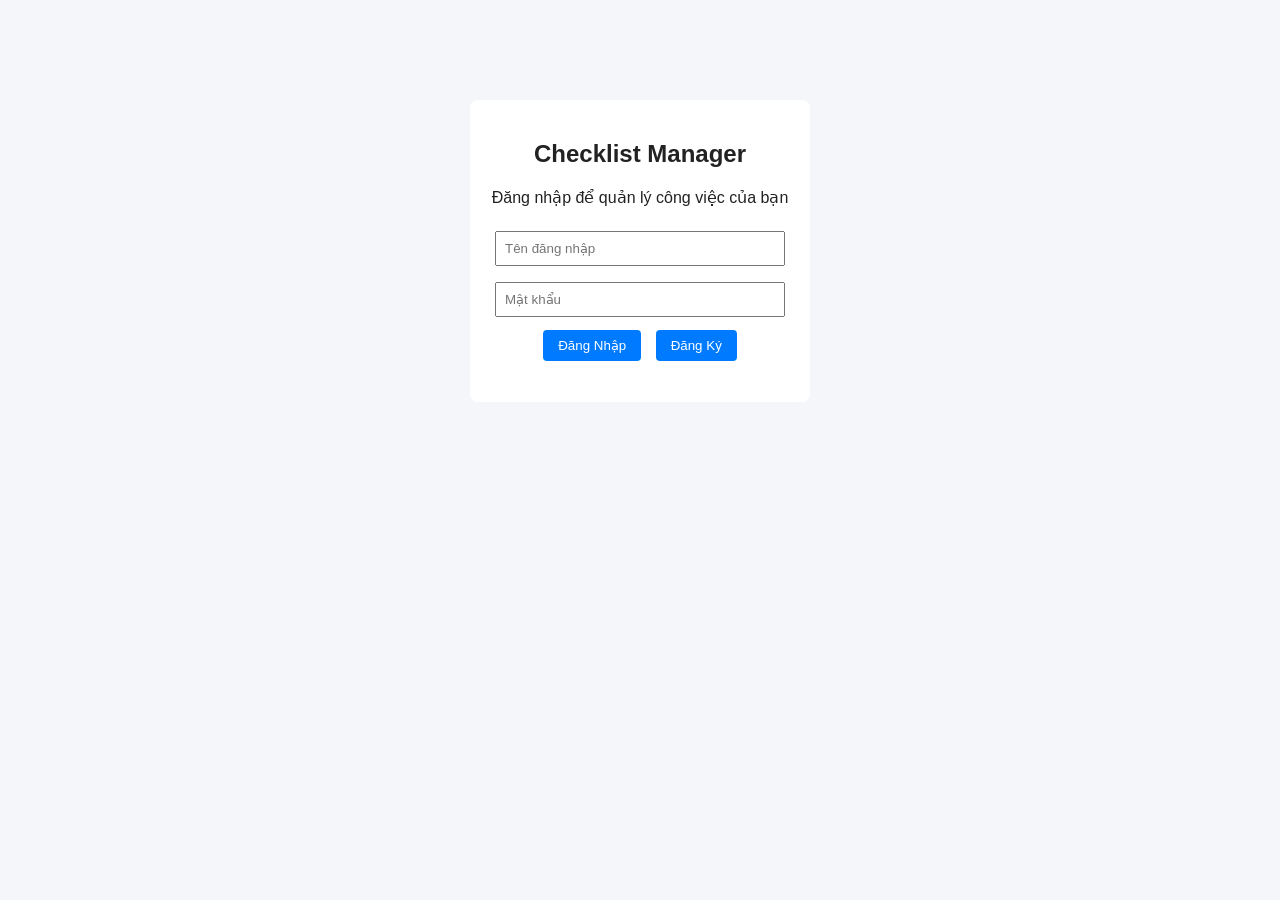
<file: index.html>
<!DOCTYPE html>
<html lang="vi">
<head>
    <meta charset="UTF-8">
    <meta name="viewport" content="width=device-width, initial-scale=1.0">
    <title>Checklist Manager - Đăng Nhập</title>
    <link rel="stylesheet" href="css/style.css">
</head>
<body>

<div class="auth-container">
    <h2> Checklist Manager</h2>
    <p class="subtitle">Đăng nhập để quản lý công việc của bạn</p>

    <div class="input-group">
        <input type="text" id="username" placeholder="Tên đăng nhập" autocomplete="off">
    </div>
    
    <div class="input-group">
        <input type="password" id="password" placeholder="Mật khẩu">
    </div>

    <div class="btn-group">
        <button class="btn-login" onclick="login()">Đăng Nhập</button>
        <button class="btn-register" onclick="register()">Đăng Ký</button>
    </div>

    <p id="message"></p>
</div>

<script src="js/auth.js"></script>
</body>
</html>
</file>
<file: css/style.css>
body {
    font-family: Arial, sans-serif;
    margin: 0;
    background: #f4f6f9;
}

.center {
    text-align: center;
    margin-top: 20px;
}

.auth-container {
    width: 300px;
    margin: 100px auto;
    text-align: center;
    background: white;
    padding: 20px;
    border-radius: 8px;
}

input {
    width: 90%;
    padding: 8px;
    margin: 8px 0;
}

button {
    padding: 8px 15px;
    margin: 5px;
    cursor: pointer;
    background: #007bff;
    color: white;
    border: none;
    border-radius: 4px;
}

button:hover {
    background: #0056b3;
}

.menu-container {
    text-align: center;
    margin-top: 40px;
}

header {
    display: flex;
    justify-content: space-between;
    align-items: center;
    padding: 15px;
    background: #007bff;
    color: white;
}

.task-input {
    text-align: center;
    margin: 20px;
}

table {
    width: 90%;
    margin: auto;
    border-collapse: collapse;
    background: white;
}

th, td {
    border: 1px solid #ddd;
    padding: 8px;
    text-align: center;
}

th {
    background: #007bff;
    color: white;
}

tr:nth-child(even) {
    background: #f2f2f2;
}

.late {
    color: red;
    font-weight: bold;
}

.error-msg {
    color: #d32f2f;
    font-weight: bold;
    margin-top: 10px;
}

.success-msg {
    color: #2e7d32;
    font-weight: bold;
    margin-top: 10px;
}

.progress-container {
    display: flex;
    flex-wrap: wrap;
    justify-content: center;
    gap: 20px;
    margin: 20px;
}

.progress-card {
    background: white;
    border-radius: 8px;
    padding: 15px 20px;
    width: 220px;
    box-shadow: 0 1px 4px rgba(0,0,0,0.15);
}

.progress-card h3 {
    margin: 0 0 8px 0;
}

.progress-card p {
    margin: 0 0 10px 0;
    font-size: 14px;
    color: #555;
}

.progress-bar {
    background: #e0e0e0;
    border-radius: 20px;
    height: 20px;
    overflow: hidden;
}

.progress-bar-fill {
    height: 100%;
    background: #28a745;
    color: white;
    font-size: 12px;
    line-height: 20px;
    text-align: center;
    white-space: nowrap;
    transition: width 0.3s ease;
}

.category-badge {
    display: inline-block;
    padding: 2px 8px;
    border-radius: 10px;
    background: #e7f1ff;
    color: #007bff;
    font-size: 13px;
}

/* ===== Theme sáng / tối (mỗi tài khoản lưu riêng, xem theme.js) ===== */
:root[data-theme="light"], :root:not([data-theme]) {
    --bg-color: #f4f6f9;
    --text-color: #222222;
    --card-bg: #ffffff;
    --header-bg: #007bff;
    --header-text: #ffffff;
    --border-color: #dddddd;
    --row-alt-bg: #f2f2f2;
    --muted-text: #555555;
}

:root[data-theme="dark"] {
    --bg-color: #14161a;
    --text-color: #e8e8e8;
    --card-bg: #1f2227;
    --header-bg: #14161a;
    --header-text: #f0f0f0;
    --border-color: #3a3d42;
    --row-alt-bg: #24272c;
    --muted-text: #aaaaaa;
}

body {
    background: var(--bg-color);
    color: var(--text-color);
    transition: background 0.3s ease, color 0.3s ease;
}

.auth-container,
.progress-card,
.theme-settings {
    background: var(--card-bg);
    color: var(--text-color);
}

header {
    background: var(--header-bg);
    color: var(--header-text);
}

table {
    background: var(--card-bg);
    color: var(--text-color);
}

th, td {
    border-color: var(--border-color);
}

th {
    background: var(--header-bg);
    color: var(--header-text);
}

tr:nth-child(even) {
    background: var(--row-alt-bg);
}

.progress-card p {
    color: var(--muted-text);
}

/* Ảnh nền theme cá nhân, hiển thị phía sau toàn trang */
#bgOverlay {
    position: fixed;
    top: 0;
    left: 0;
    right: 0;
    bottom: 0;
    background-size: cover;
    background-position: center;
    background-repeat: no-repeat;
    z-index: -1;
    display: none;
}

/* Khu vực cài đặt giao diện (ở trang menu) */
.theme-settings {
    max-width: 400px;
    margin: 20px auto;
    padding: 15px 20px;
    border-radius: 8px;
    text-align: center;
    box-shadow: 0 1px 4px rgba(0,0,0,0.15);
}

.theme-settings input[type="file"] {
    width: auto;
    display: block;
    margin: 10px auto;
}
</file>
